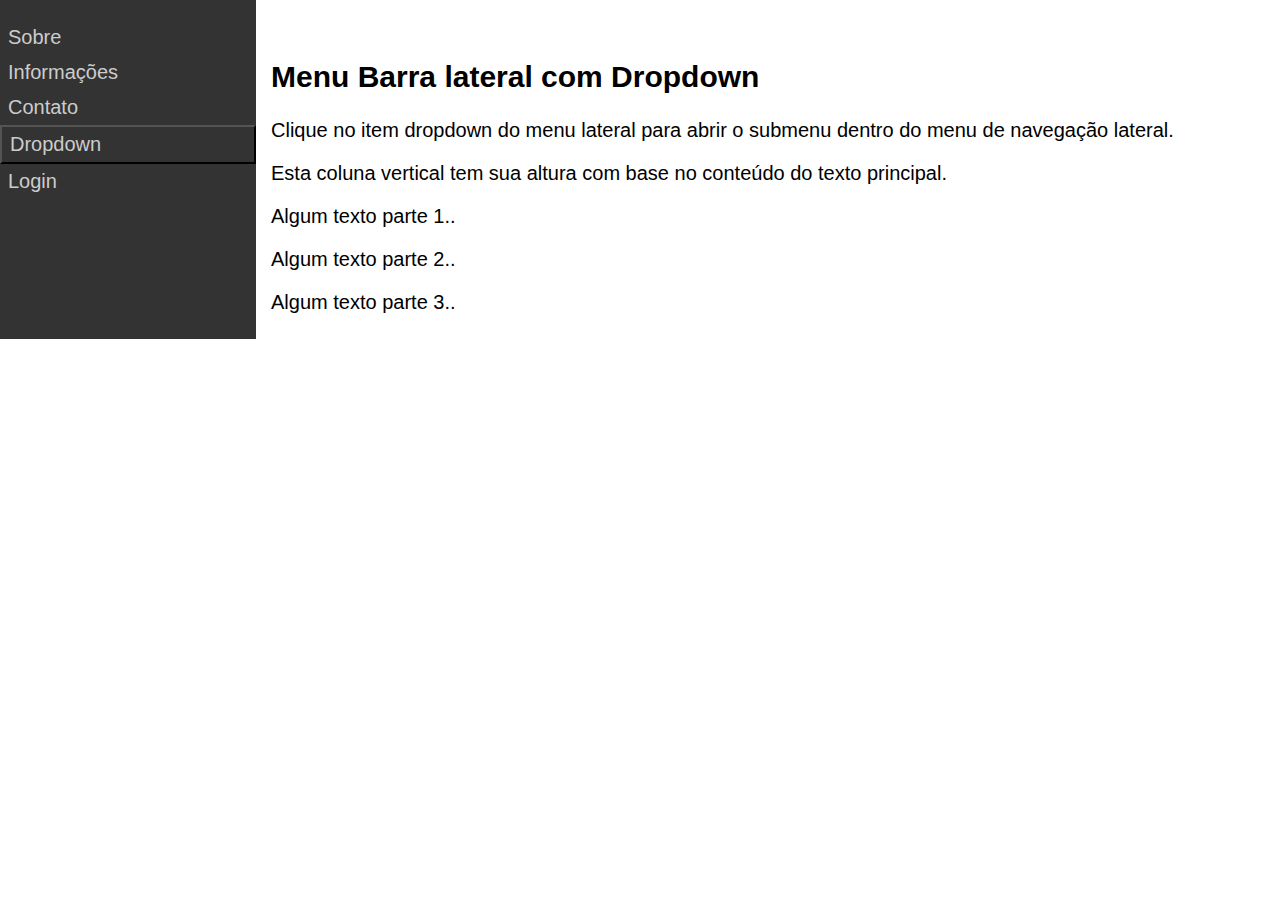
<file: 01/index.html>
<!DOCTYPE html>
<html lang="pt-br">
  <head>
    <meta charset="UTF-8" />
    <meta http-equiv="X-UA-Compatible" content="IE=edge" />
    <meta name="viewport" content="width=device-width, initial-scale=1.0" />
    <link rel="stylesheet" href="css/style.css" />
    <script src="js/script.js" defer></script>
  </head>
  <body>
    <div class="conteudo">
      <div class="colunaEsquerda">
        <div class="menuLateral">
          <a href="#">Sobre</a>
          <a href="#">Informações</a>
          <a href="#">Contato</a>
          <button class="btnDropdown">Dropdown</button>
          <div class="menuDropdown">
            <a href="#">Link 1</a>
            <a href="#">Link 2</a>
            <a href="#">Link 3</a>
          </div>
          <a href="#">Login</a>
        </div>
      </div>

      <div class="principal alinhamentoTexto">
        <h2>Menu Barra lateral com Dropdown</h2>
        <p>
          Clique no item dropdown do menu lateral para abrir o submenu dentro do
          menu de navegação lateral.
        </p>
        <p>
          Esta coluna vertical tem sua altura com base no conteúdo do texto
          principal.
        </p>
        <p>Algum texto parte 1..</p>
        <p>Algum texto parte 2..</p>
        <p>Algum texto parte 3..</p>
      </div>
    </div>
  </body>
</html>
</file>
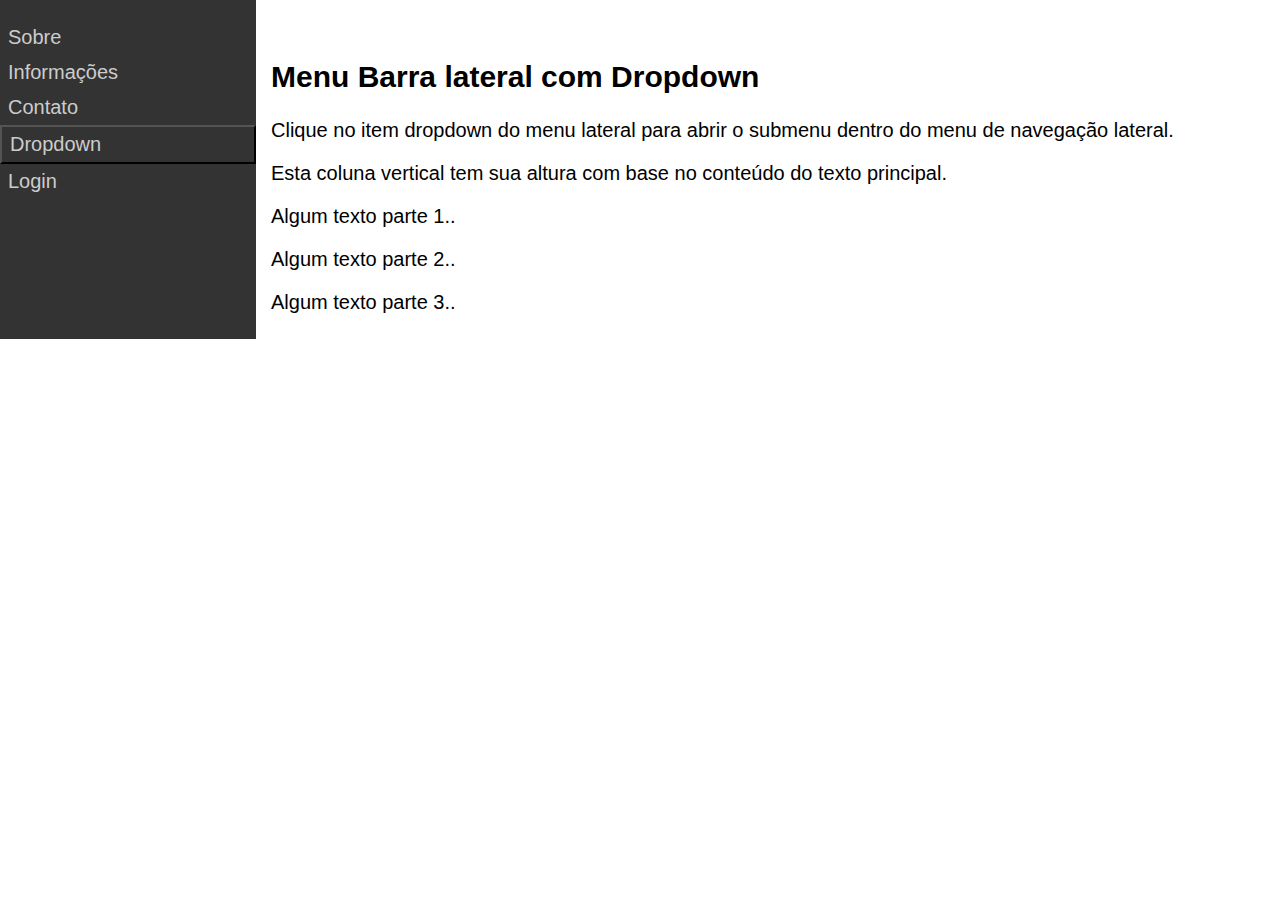
<file: 02/index.html>
<!DOCTYPE html>
<html lang="pt-br">
 <head>
    <meta charset="UTF-8">
    <meta http-equiv="X-UA-Compatible" content="IE=edge">
    <meta name="viewport" content="width=device-width, initial-scale=1.0">
    <link rel="stylesheet" href="css/style.css">
    <script src="js/script.js" defer></script>
 </head>
 <body> 
    <div class="conteudo"> 
      <div class="colunaEsquerda">
      <div class="menuLateral">
        <a href="#">Sobre</a>
        <a href="#">Informações</a>
        <a href="#">Contato</a>
        <button class="btnDropdown">
          Dropdown
        </button>
        <div class="menuDropdown">
          <a href="#">Link 1</a>
          <a href="#">Link 2</a>
          <a href="#">Link 3</a>
        </div>
        <a href="#">Login</a>
      </div>
    </div>
    
      <div class="principal alinhamentoTexto">
        <h2>Menu Barra lateral com Dropdown</h2>
        <p>Clique no item dropdown do menu lateral para abrir o submenu dentro do menu de navegação lateral.</p>
        <p>Esta coluna vertical tem sua altura com base no conteúdo do texto principal.</p>
        <p>Algum texto parte 1..</p>
        <p>Algum texto parte 2..</p>
        <p>Algum texto parte 3..</p>
      </div>
    </div>
  </body>
</html>
</file>
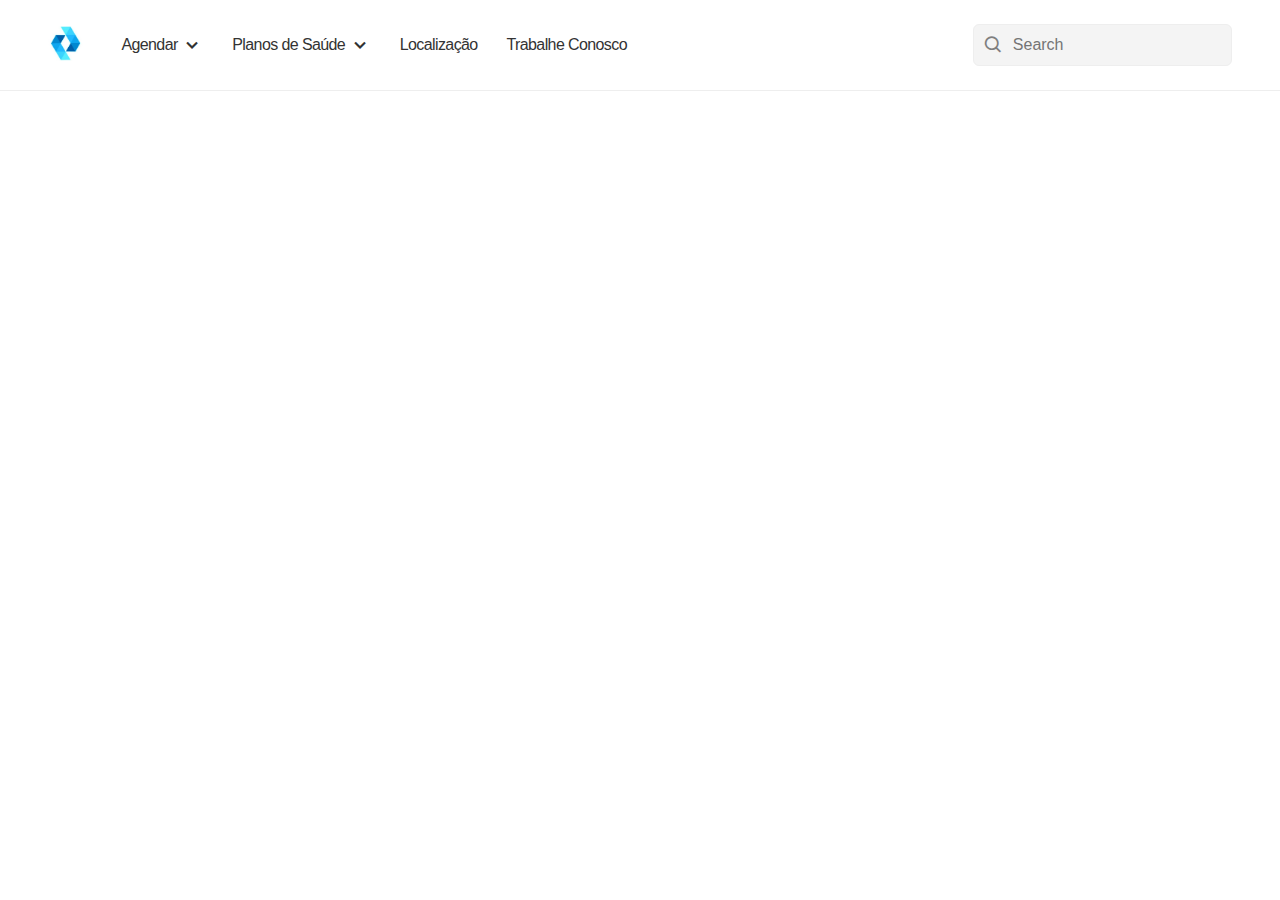
<file: 04/index.html>
<!DOCTYPE html>
<html lang="en">
  <head>
    <meta charset="UTF-8" />
    <meta http-equiv="X-UA-Compatible" content="IE=edge" />
    <meta name="viewport" content="width=device-width, initial-scale=1.0" />
    <link rel="stylesheet" href="css/style.css" />
    <link rel="stylesheet" href="https://unpkg.com/boxicons@2.1.4/css/boxicons.min.css" />
    <script src="js/script.js" defer></script>
  </head>
  <body>
    <header id="menuNavegacao" aria-label="navigation bar">
      <div class="conteiner">
        <div class="comecoBarraDeNavegcao">
          <a class="logo">
            <img src="imagens/logo.jpg"/>
          </a>
          <nav class="menu">
            <ul class="barraMenuNav">
              <li>
                <button class="linkNavegacao dropdownBotao" data-dropdown="dropdown1">
                  Agendar
                  <i class="bx bx-chevron-down" aria-hidden="true"></i>
                </button>
                <div id="dropdown1" class="dropdown">
                  <ul role="menu">
                    <li role="menuItem">
                      <a class="linkDropdown">
                        <i class="bx bx-calendar" style="color: #616361"></i>
                        <div>
                          <span class="títuloLinkDropdown">Agende um Horário</span>
                          <p>Após o agendamento entraremos em contato.</p>
                        </div>
                      </a>
                    </li>
                    <li role="menuItem">
                      <a class="linkDropdown">
                        <i class="bx bxl-whatsapp" style="color: #16e416"></i>
                        <div>
                          <span class="títuloLinkDropdown">Whatsapp</span>
                          <p>Atendimento Personalizado</p>
                        </div>
                      </a>
                    </li>
                    <li role="menuItem">
                      <a class="linkDropdown">
                        <i class="bx bx-support" style="color: #1661e4"></i>
                        <div>
                          <span class="títuloLinkDropdown">Atendimento Online</span>
                          <p>Fale com um dos nossos colaboradores</p>
                        </div>
                      </a>
                    </li>
                  </ul>

                  <ul role="menu">
                    <li class="tituloDropdown">
                      <span class="títuloLinkDropdown">Especialidades</span>
                    </li>
                    <li role="menuItem">
                      <a class="linkDropdown">
                        <i class="bx bx-conversation" style="color: #aa0cd1"></i>
                        Fonoaudiologia
                      </a>
                    </li>
                    <li role="menuItem">
                      <a class="linkDropdown">
                        <i class="bx bx-body" style="color: #68636a"></i>
                        Fisioterapia
                      </a>
                    </li>
                    <li role="menuItem">
                      <a class="linkDropdown">
                        <i class="bx bxs-florist" style="color: #fe8e43"></i>
                        Ioga
                      </a>
                    </li>
                    <li role="menuItem">
                      <a class="linkDropdown">
                        <i class="bx bx-stats" style="color: #43fe8b"></i>
                        Massoterapia
                      </a>
                    </li>
                    <li role="menuItem">
                      <a class="linkDropdown">
                        <i class="bx bx-loader-circle" style="color: #fe43a4"></i>
                        Acupuntura
                      </a>
                    </li>
                  </ul>
                </div>
              </li>
              <li>
                <button class="linkNavegacao dropdownBotao" data-dropdown="dropdown2"
                  aria-haspopup="true" aria-expanded="false" aria-label="discover">
                  Planos de Saúde
                  <i class="bx bx-chevron-down" aria-hidden="true"></i>
                </button>
                <div id="dropdown2" class="dropdown">
                  <ul role="menu">
                    <li>
                      <span class="títuloLinkDropdown">Unimed</span>
                    </li>
                    <li role="menuItem">
                      <a class="linkDropdown">Unimed - Nacional</a>
                    </li>
                    <li role="menuItem">
                      <a class="linkDropdown">Unimed - Regional</a>
                    </li>
                    <li role="menuItem">
                      <a class="linkDropdown">Unimed - Flex</a>
                    </li>
                  </ul>
                </div>
              </li>
              <li><a class="linkNavegacao">Localização</a></li>
              <li><a class="linkNavegacao">Trabalhe Conosco</a></li>
            </ul>
          </nav>
        </div>
        <div class="fimBarraNavegacao">
          <div class="conteinerDireito">
            <form class="search" role="search">
              <input type="search" name="search" placeholder="Search" />
              <i class="bx bx-search" aria-hidden="true"></i>
            </form>
          </div>

          <button id="hamburgerBtn" aria-label="hamburger" aria-haspopup="true" aria-expanded="false">
            <i class="bx bx-menu" aria-hidden="true"></i>
          </button>
        </div>
      </div>
    </header>
  </body>
</html>
</file>
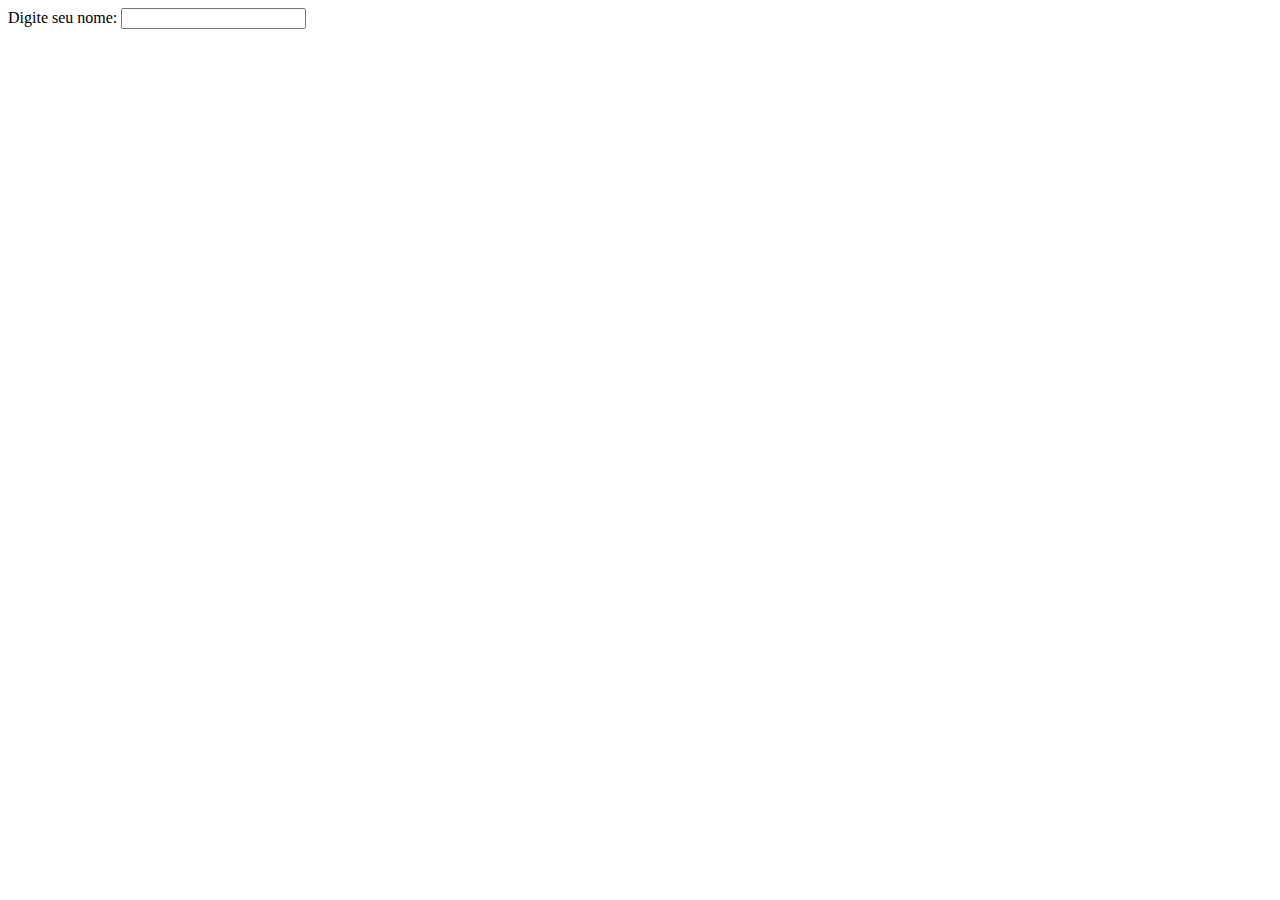
<file: 06/index.html>
<!DOCTYPE html>
<html lang="en">
  <head>
    <meta charset="UTF-8" />
    <meta name="viewport" content="width=device-width, initial-scale=1.0" />
    <script src="js/script.js" defer></script>
  </head>
  <body>
    <form id="formulario">
      <label for="nomeInput">Digite seu nome:</label>
      <input type="text" id="nomeInput" />
      <p id="mensagem"></p>
    </form>
  </body>
</html>
</file>
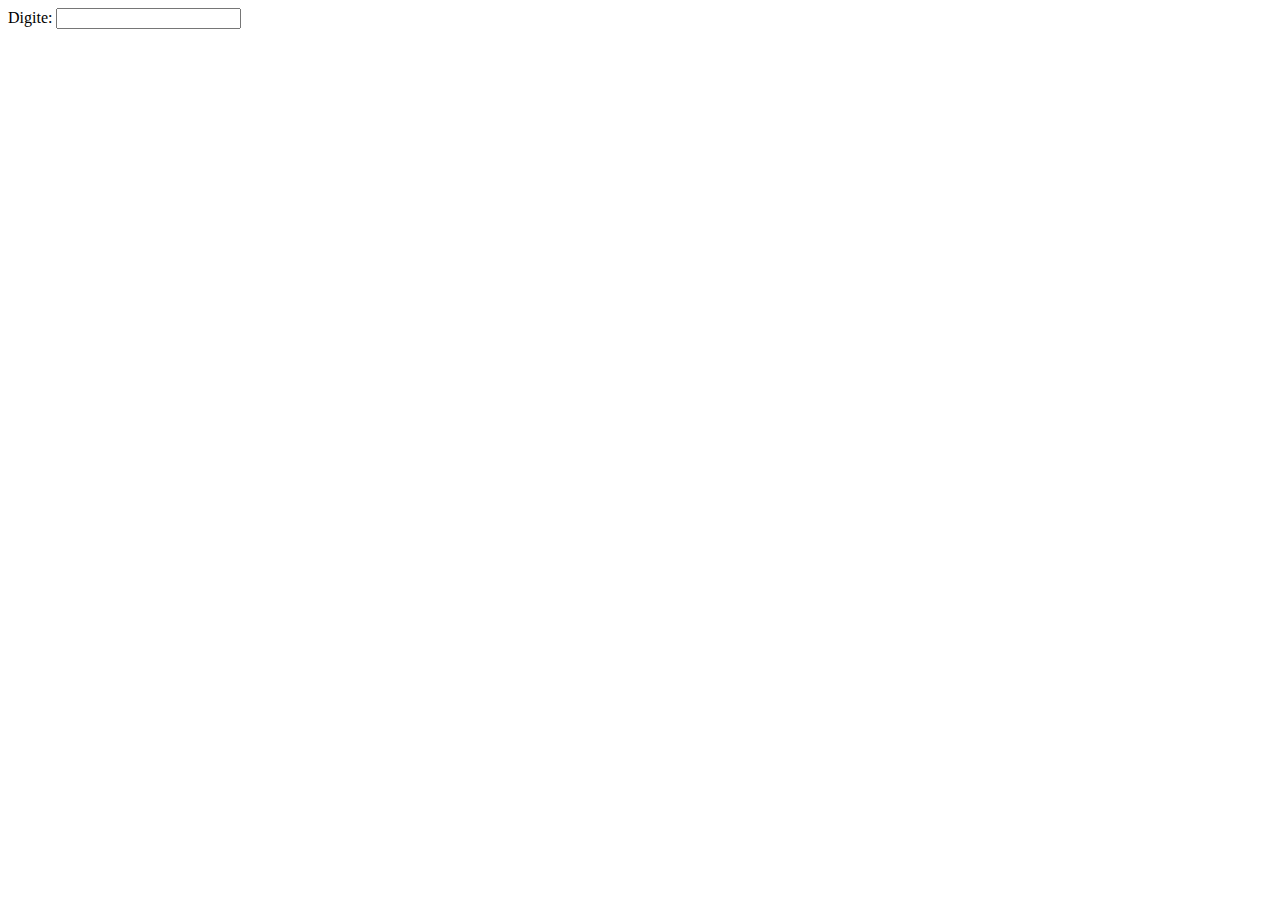
<file: 08/index.html>
<!DOCTYPE html>
<html lang="en">
  <head>
    <meta charset="UTF-8" />
    <meta name="viewport" content="width=device-width, initial-scale=1.0" />
    <script src="js/script.js" defer></script>
  </head>
  <body>
    <label for="entradaTexto">Digite:</label>
    <input type="text" id="entradaTexto" />
    <p id="contador"></p>
  </body>
</html>
</file>
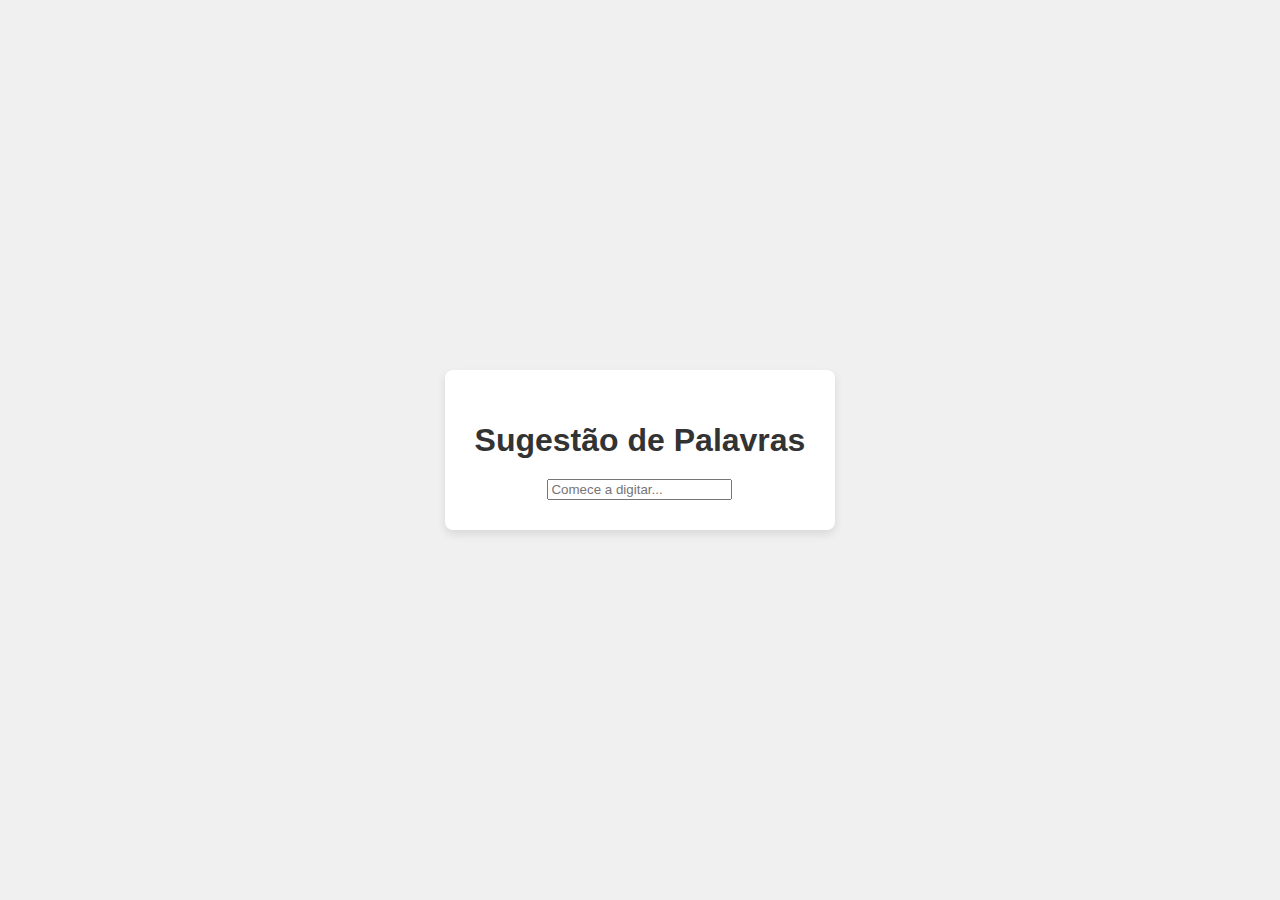
<file: 09/index.html>
<!DOCTYPE html>
<html lang="pt-br">
  <head>
    <meta charset="UTF-8" />
    <meta name="viewport" content="width=device-width, initial-scale=1.0" />
    <title>Sugestão de Palavras</title>
    <link rel="stylesheet" href="css/style.css" />
    <script src="js/script.js" defer></script>
  </head>
  <body>
    <div class="container">
      <h1>Sugestão de Palavras</h1>
      <div class="search-box">
        <input type="text" id="palavraDeEntrada" placeholder="Comece a digitar..."/>
        <div id="caixaSugestao" class="suggestions-box"></div>
      </div>
    </div>
  </body>
</html>
</file>
<file: 01/css/style.css>
* {
  box-sizing: border-box;
}

body {
  font-family: Arial, Helvetica, sans-serif;
  margin: 0;
}

.conteudo {
  flex: 1;
  flex-wrap: wrap;
  display: flex;
}

.menuLateral {
  float: left;
  position: relative;
  width: 100%;
  top: 0;
  left: 0;
  background-color: #333;
  padding-top: 20px;
}

.btnDropdown {
  position: relative;
}

.menuLateral a, .btnDropdown {
  padding: 6px 8px;
  text-decoration: none;
  font-size: 20px;
  color: #ccc;
  display: block;
  background: none;
  width: 100%;
  text-align: left;
  cursor: pointer;
  outline: none;
}

ul {
  list-style: none;
  padding: 0;
  margin: 0;
}

li {
  padding: 10px;
  cursor: pointer;
}

.menuLateral a:hover, .btnDropdown:hover {
  color: #fff;
  background-color: #201e1e;
}

.principal {
  float: left;
  background-color: white;
  width: 79%;
  margin-left: 10px;
  font-size: 20px;
  padding: 5px;
}

.alinhamentoTexto {
  margin-top: 30px;
  text-align: justify;
}

.menuDropdown {
  display: none;
}

.exibir {
  display: block;
}

.colunaEsquerda {
  width: 20%;
  height: auto;
  background-color: #333;
}

@media screen and (max-width: 700px) {
  .menuLateral, .principal {
    width: 100%;
    margin: 6px 0;
  }
}
</file>
<file: 02/css/style.css>
* {
  box-sizing: border-box;
}

body {
  font-family: Arial, Helvetica, sans-serif;
  margin: 0;
}

.conteudo {
  flex: 1;
  flex-wrap: wrap;
  display: flex;
}

.menuLateral {
  float: left;
  position: relative;
  width: 100%;
  top: 0;
  left: 0;
  background-color: #333;
  padding-top: 20px;
}

.btnDropdown {
  position: relative;
}

.menuLateral a,
.btnDropdown {
  padding: 6px 8px;
  text-decoration: none;
  font-size: 20px;
  color: #ccc;
  display: block;
  background: none;
  width: 100%;
  text-align: left;
  cursor: pointer;
  outline: none;
}

ul {
  list-style: none;
  padding: 0;
  margin: 0;
}

li {
  padding: 10px;
  cursor: pointer;
}

.menuLateral a:hover,
.btnDropdown:hover {
  color: #fff;
  background-color: #201e1e;
}

.principal {
  float: left;
  background-color: white;
  width: 79%;
  margin-left: 10px;
  font-size: 20px;
  padding: 5px;
}

.alinhamentoTexto {
  margin-top: 30px;
  text-align: justify;
}

.menuDropdown {
  display: none;
  position: absolute;
  top: 63%; /* Posiciona ao lado do botão dropdown */
  left: 100%; /* Inicia na mesma posição horizontal do botão dropdown */
  background-color: #262626;
  padding: 8px;
  min-width: 80%; /* Define a largura mínima igual à largura do botão */
  white-space: nowrap; /* Evita que os itens quebrem para a próxima linha */
  border: 1px solid #444;
}

.exibir {
  display: block;
}

.colunaEsquerda {
  width: 20%;
  height: auto;
  background-color: #333;
}

@media screen and (max-width: 700px) {
  .menuLateral,
  .principal {
    width: 100%;
    margin: 6px 0;
  }
}
</file>
<file: 04/css/style.css>
* {
  margin: 0;
  padding: 0;
  box-sizing: border-box;
  font-family: "Inter", sans-serif;
}

:root {
  --dark-grey: #333333;
  --medium-grey: #636363;
  --light-grey: #eeeeee;
  --ash: #f4f4f4;
  --primary-color: #46a4f0;
  --white: white;
  --border: 1px solid var(--light-grey);
  --shadow: rgba(0, 0, 0, 0.05) 0px 6px 24px 0px,
    rgba(0, 0, 0, 0.08) 0px 0px 0px 1px;
}

body {
  font-family: Arial, Helvetica, sans-serif;
  background-color: var(--white);
  color: var(--dark-grey);
  letter-spacing: -0.4px;
}

.logo img {
  width: 35px;
  height: 35px;
}

ul {
  list-style: none;
}

a {
  text-decoration: none;
  color: inherit;
}

button {
  border: none;
  background-color: transparent;
  cursor: pointer;
  color: inherit;
}

.btn {
  display: block;
  background-color: var(--primary-color);
  color: var(--white);
  text-align: center;
  padding: 0.6rem 1.4rem;
  font-size: 1rem;
  font-weight: 500;
  border-radius: 5px;
}

.icon {
  padding: 0.5rem;
  background-color: var(--light-grey);
  border-radius: 10px;
}

.bx {
  font-size: 24px; /* Ajuste o tamanho aqui */
}

.logo {
  margin-right: 1.5rem;
}

#menuNavegacao {
  border-bottom: var(--border);
}

.conteiner {
  display: flex;
  align-items: center;
  justify-content: space-between;
  max-width: 1600px;
  margin: 0 auto;
  column-gap: 2rem;
  height: 90px;
  padding: 1.2rem 3rem;
}

.menu {
  position: relative;
  background: var(--white);
}

.barraMenuNav li:first-child .dropdown {
  flex-direction: initial;
  min-width: 480px;
}

.barraMenuNav li:first-child ul:nth-child(1) {
  border-right: var(--border);
}

.barraMenuNav li:nth-child(n + 2) ul:nth-child(1) {
  border-bottom: var(--border);
}

.barraMenuNav .títuloLinkDropdown {
  font-weight: 600;
}

.barraMenuNav .linkNavegacao {
  font-size: 1rem;
  font-weight: 500;
  letter-spacing: -0.6px;
  padding: 0.3rem;
  min-width: 60px;
  margin: 0 0.6rem;
}

.barraMenuNav .linkNavegacao:hover,
.linkDropdown:hover {
  color: var(--primary-color);
}

.comecoBarraDeNavegcao,
.fimBarraNavegacao,
.barraMenuNav,
.conteinerDireito,
.conteinerDireito .search {
  display: flex;
  align-items: center;
}

.dropdown {
  display: flex;
  flex-direction: column;
  min-width: 230px;
  background-color: var(--white);
  border-radius: 10px;
  position: absolute;
  top: 36px;
  z-index: 1;
  visibility: hidden;
  opacity: 0;
  box-shadow: var(--shadow);
}

.dropdown.visivel {
  visibility: visible;
  opacity: 1;
  transform: scale(1) translateX(5px);
}

.dropdown ul {
  display: flex;
  flex-direction: column;
  gap: 0.5rem;
  padding: 1.2rem;
  font-size: 0.95rem;
}

.dropdownBotao {
  display: flex;
  align-items: center;
  justify-content: space-between;
  gap: 0.15rem;
}

.linkDropdown {
  display: flex;
  gap: 0.5rem;
  padding: 0.5rem 0;
  border-radius: 7px;
  transition: 0.1s ease-in-out;
}

.linkDropdown p {
  font-size: 0.8rem;
  color: var(--medium-grey);
}

.conteinerDireito {
  display: flex;
  align-items: center;
  column-gap: 1rem;
}

.conteinerDireito .search {
  position: relative;
}

.conteinerDireito img {
  border-radius: 50%;
}

.search input {
  background-color: var(--ash);
  border: none;
  border-radius: 6px;
  padding: 0.7rem;
  padding-left: 2.4rem;
  font-size: 16px;
  width: 100%;
  border: var(--border);
}

.search .bx-search {
  position: absolute;
  left: 10px;
  top: 50%;
  font-size: 1.3rem;
  transform: translateY(-50%);
  opacity: 0.6;
}

#hamburgerBtn {
  display: none;
  padding: 0.1rem;
  margin-left: 1rem;
  font-size: 1.9rem;
}

@media (max-width: 1100px) {
  #hamburgerBtn {
    display: block;
  }

  .conteiner {
    padding: 1.2rem;
  }

  .menu {
    display: none;
    position: absolute;
    top: 87px;
    left: 0;
    min-height: 100vh;
    width: 100vw;
  }

  .barraMenuNav li:first-child ul:nth-child(1) {
    border-right: none;
    border-bottom: var(--border);
  }

  .dropdown {
    display: none;
    min-width: 100%;
    border: none !important;
    border-radius: 5px;
    position: static;
    top: 0;
    left: 0;
    visibility: visible;
    opacity: 1;
    transform: none;
    box-shadow: none;
  }

  .menu.show,
  .dropdown.visivel {
    display: block;
  }

  .dropdown ul {
    padding-left: 0.3rem;
  }

  .barraMenuNav {
    display: flex;
    flex-direction: column;
    align-items: stretch;
    row-gap: 1rem;
    padding: 1rem;
  }

  barraMenuNav .linkNavegacao {
    display: flex;
    justify-content: space-between;
    width: 100%;
    font-weight: 600;
    font-size: 1.2rem;
    margin: 0;
  }

}

@media (max-width: 600px) {
  .conteinerDireito {
    display: none;
  }
}
</file>
<file: 09/css/style.css>
body {
  font-family: Arial, sans-serif;
  display: flex;
  justify-content: center;
  align-items: center;
  min-height: 100vh;
  margin: 0;
  background-color: #f0f0f0;
}

.container {
  background-color: #fff;
  padding: 30px;
  border-radius: 8px;
  box-shadow: 0 4px 8px rgba(0, 0, 0, 0.1);
  text-align: center;
}

h1 {
  color: #333;
  margin-bottom: 20px;
}

.search-box {
  position: relative;
  width: 300px;
  margin: 0 auto;
}

#wordInput {
  width: 100%;
  padding: 10px;
  border: 1px solid #ccc;
  border-radius: 4px;
  font-size: 16px;
  box-sizing: border-box; /* Garante que o padding não aumente a largura total */
}

.suggestions-box {
  position: absolute;
  width: 100%;
  max-height: 200px;
  overflow-y: auto;
  background-color: #fff;
  border: 1px solid #eee;
  border-top: none;
  border-radius: 0 0 4px 4px;
  box-shadow: 0 4px 8px rgba(0, 0, 0, 0.05);
  z-index: 10;
  display: none; /* Escondido por padrão */
}

.suggestion-item {
  padding: 10px;
  text-align: left;
  cursor: pointer;
  border-bottom: 1px solid #eee;
}

.suggestion-item:last-child {
  border-bottom: none;
}

.suggestion-item:hover {
  background-color: #f2f2f2;
}
</file>
